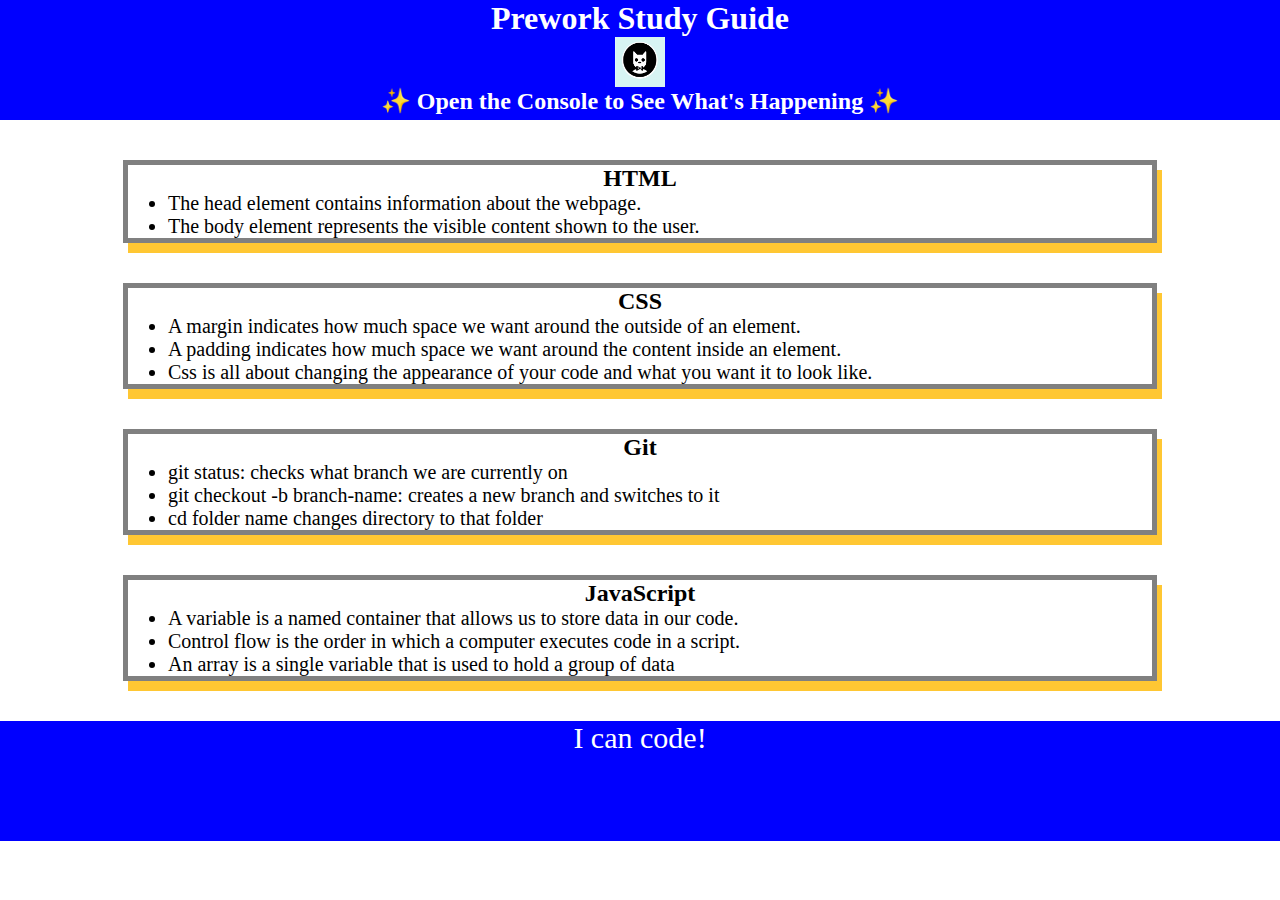
<file: index.html>
<!DOCTYPE html>
<html lang="en">
  <head>
    <meta charset="UTF-8" />
    <meta http-equiv="X-UA-Compatible" content="IE=edge" />
    <meta name="viewport" content="width=device-width, initial-scale=1.0" />
    <link rel="stylesheet" href="./assets/style.css">
    <title>Prework Study Guide</title>
  </head>

  <body>
    <header id="header">
      <h1>Prework Study Guide</h1>
      <img src="./assets/bowtie-cat.png" alt="Profile image of cat wearing a bow tie." />
      <h2>✨ Open the Console to See What's Happening ✨</h2>
    </header>

    <main>
      <section class="card" id="html-section">
        <h2>HTML</h2>
        <ul>
          <li>The head element contains information about the webpage.</li>
          <li>The body element represents the visible content shown to the user.</li>
        </ul>
      </section>

      <section class="card" id="css-section">
        <h2>CSS</h2>
        <ul>
          <li>A margin indicates how much space we want around the outside of an element.</li>
          <li>A padding indicates how much space we want around the content inside an element.</li>
          <li>Css is all about changing the appearance of your code and what you want it to look like.</li>
        </ul>
      </section>

      <section class="card" id="git-section">
        <h2>Git</h2>
        <ul>
          <li>git status: checks what branch we are currently on</li>
          <li>git checkout -b branch-name: creates a new branch and switches to it</li>
          <li>cd folder name changes directory to that folder</li>
        </ul>
      </section>

      <section class="card" id="javascript-section">
        <h2>JavaScript</h2>
        <ul>
          <li>A variable is a named container that allows us to store data in our code.</li>
          <li>Control flow is the order in which a computer executes code in a script.</li>
          <li>An array is a single variable that is used to hold a group of data</li>
        </ul>
      </section>
    </main>

    <footer>
      <p>I can code!</p>
    </footer>
    <script src="./assets/script.js"></script>
  </body>
</html>
</file>
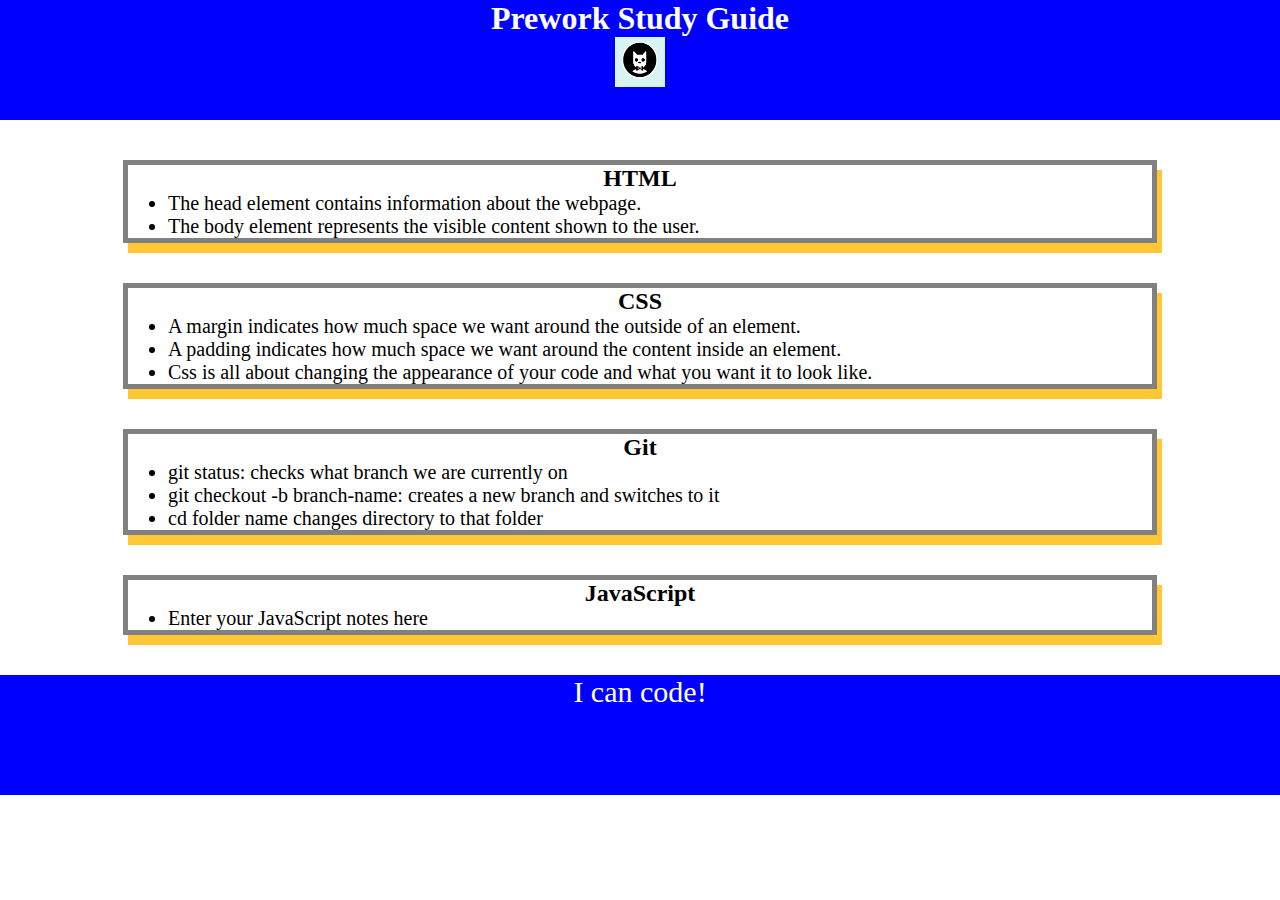
<file: prework-study-guide/index.html>
<!DOCTYPE html>
<html lang="en">
  <head>
    <meta charset="UTF-8" />
    <meta http-equiv="X-UA-Compatible" content="IE=edge" />
    <meta name="viewport" content="width=device-width, initial-scale=1.0" />
    <link rel="stylesheet" href="./assets/style.css">
    <title>Prework Study Guide</title>
  </head>

  <body>
    <header id="header">
      <h1>Prework Study Guide</h1>
      <img src="./assets/bowtie-cat.png" alt="Profile image of cat wearing a bow tie." />
    </header>

    <main>
      <section class="card" id="html-section">
        <h2>HTML</h2>
        <ul>
          <li>The head element contains information about the webpage.</li>
          <li>The body element represents the visible content shown to the user.</li>
        </ul>
      </section>

      <section class="card" id="css-section">
        <h2>CSS</h2>
        <ul>
          <li>A margin indicates how much space we want around the outside of an element.</li>
          <li>A padding indicates how much space we want around the content inside an element.</li>
          <li>Css is all about changing the appearance of your code and what you want it to look like.</li>
        </ul>
      </section>

      <section class="card" id="git-section">
        <h2>Git</h2>
        <ul>
          <li>git status: checks what branch we are currently on</li>
          <li>git checkout -b branch-name: creates a new branch and switches to it</li>
          <li>cd folder name changes directory to that folder</li>
        </ul>
      </section>

      <section class="card" id="javascript-section">
        <h2>JavaScript</h2>
        <ul>
          <li>Enter your JavaScript notes here</li>
        </ul>
      </section>
    </main>

    <footer>
      <p>I can code!</p>
    </footer>
  </body>
</html>
</file>
<file: assets/style.css>
* {
    margin: 0;
    padding: 0;
}
header,
footer {
    width: 100%;
    height: 120px;
    background-color: blue;
    color: white;
}
h1,
h2 {
    text-align: center;
}
img {
    display: block;
    height: 50px;
    width: 50px;
    margin-left: auto;
    margin-right: auto;
}
ul {
    padding-left: 40px;
    font-size: 20px;
}
p {
    text-align: center;
    font-size: 30px;
  }
  .card {
    width: 80%;
    margin: 40px auto;
    border: 5px solid gray;
    box-shadow: 5px 10px #FFC733;
  }
</file>
<file: prework-study-guide/assets/style.css>
* {
    margin: 0;
    padding: 0;
}
header,
footer {
    width: 100%;
    height: 120px;
    background-color: blue;
    color: white;
}
h1,
h2 {
    text-align: center;
}
img {
    display: block;
    height: 50px;
    width: 50px;
    margin-left: auto;
    margin-right: auto;
}
ul {
    padding-left: 40px;
    font-size: 20px;
}
p {
    text-align: center;
    font-size: 30px;
  }
  .card {
    width: 80%;
    margin: 40px auto;
    border: 5px solid gray;
    box-shadow: 5px 10px #FFC733;
  }
</file>
